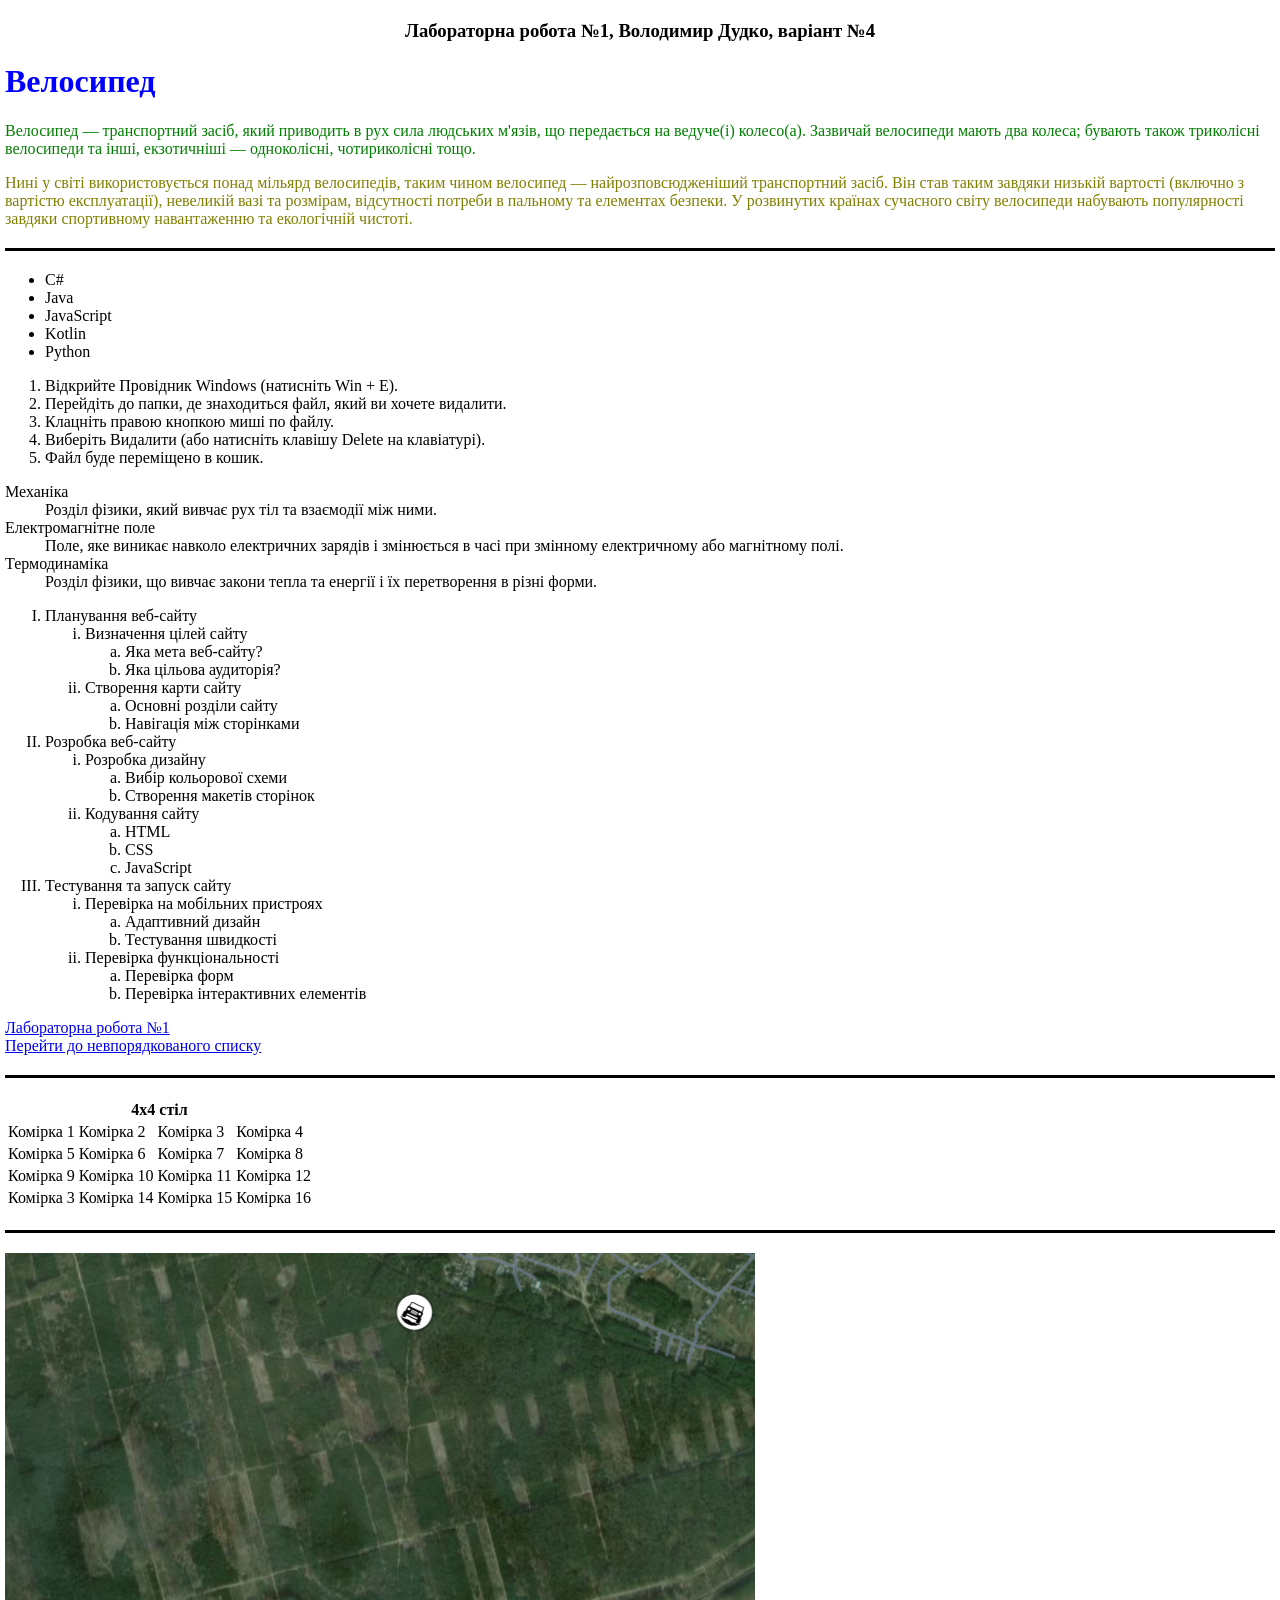
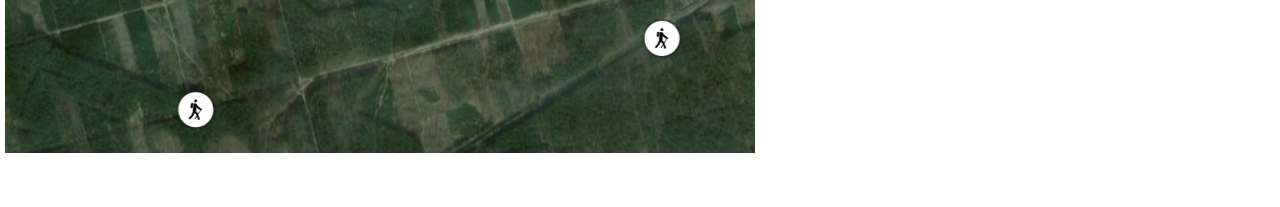
<file: index.html>
<!DOCTYPE html>

<html>

	<head>
		<meta name="viewport" content="width=device-width, initial-scale=1.0">
		<link rel="stylesheet" href="css/main_page.css">
		<title>Лабораторна робота №1</title>
	</head>

	<body>
<!--Частина 1-->
		<h3 class="main_title">Лабораторна робота №1, Володимир Дудко, варіант №4</h3>
		<h1 class="h1_class">Велосипед</h1>
		<p class="first_p">Велосипед — транспортний засіб, який приводить в рух сила людських м'язів, що передається на ведуче(і) колесо(а). Зазвичай велосипеди мають два колеса; бувають також триколісні велосипеди та інші, екзотичніші — одноколісні, чотириколісні тощо.</p>
		<p class="second_p">Нині у світі використовується понад мільярд велосипедів, таким чином велосипед — найрозповсюдженіший транспортний засіб. Він став таким завдяки низькій вартості (включно з вартістю експлуатації), невеликій вазі та розмірам, відсутності потреби в пальному та елементах безпеки. У розвинутих країнах сучасного світу велосипеди набувають популярності завдяки спортивному навантаженню та екологічній чистоті.</p>
		<div class="main_hr"></div>
<!--Частина 2-->
		<ul id="ul_list">
			<li>C#</li>
			<li>Java</li>
			<li>JavaScript</li>
			<li>Kotlin</li>
			<li>Python</li>
		</ul>
		<ol>
			<li>Відкрийте Провідник Windows (натисніть Win + E).</li>
			<li>Перейдіть до папки, де знаходиться файл, який ви хочете видалити.</li>
			<li>Клацніть правою кнопкою миші по файлу.</li>
			<li>Виберіть Видалити (або натисніть клавішу Delete на клавіатурі).</li>
			<li>Файл буде переміщено в кошик.</li>
		</ol>
		<dl>
			<dt>Механіка</dt>
			<dd>Розділ фізики, який вивчає рух тіл та взаємодії між ними.</dd>

			<dt>Електромагнітне поле</dt>
			<dd>Поле, яке виникає навколо електричних зарядів і змінюється в часі при змінному електричному або магнітному полі.</dd>

			<dt>Термодинаміка</dt>
			<dd>Розділ фізики, що вивчає закони тепла та енергії і їх перетворення в різні форми.</dd>
		</dl>

		<ol type="I">
			<li>Планування веб-сайту
				<ol type="i">
					<li>Визначення цілей сайту
						<ol type="a">
							<li>Яка мета веб-сайту?</li>
							<li>Яка цільова аудиторія?</li>
						</ol>
					</li>
					<li>Створення карти сайту
						<ol type="a">
							<li>Основні розділи сайту</li>
							<li>Навігація між сторінками</li>
						</ol>
					</li>
				</ol>
			</li>
			<li>Розробка веб-сайту
				<ol type="i">
					<li>Розробка дизайну
						<ol type="a">
							<li>Вибір кольорової схеми</li>
							<li>Створення макетів сторінок</li>
						</ol>
					</li>
					<li>Кодування сайту
						<ol type="a">
							<li>HTML</li>
							<li>CSS</li>
							<li>JavaScript</li>
						</ol>
					</li>
				</ol>
			</li>
			<li>Тестування та запуск сайту
				<ol type="i">
					<li>Перевірка на мобільних пристроях
						<ol type="a">
							<li>Адаптивний дизайн</li>
							<li>Тестування швидкості</li>
						</ol>
					</li>
					<li>Перевірка функціональності
						<ol type="a">
							<li>Перевірка форм</li>
							<li>Перевірка інтерактивних елементів</li>
						</ol>
					</li>
				</ol>
			</li>
		</ol>
		<a href="https://sh0ser.github.io/Homework/">Лабораторна робота №1</a>
		<a href="#ul_list">Перейти до невпорядкованого списку</a>
		<div class="main_hr"></div>
<!--Частина 3-->
		<table>
			<thead>
				<tr>
					<th rowspan="2" colspan="4">4x4 стіл</th>
				</tr>
			</thead>
			<tbody>
				<tr>
					<td>Комірка 1</td>
					<td>Комірка 2</td>
					<td>Комірка 3</td>
					<td>Комірка 4</td>
				</tr>
				<tr>
					<td>Комірка 5</td>
					<td>Комірка 6</td>
					<td>Комірка 7</td>
					<td>Комірка 8</td>
				</tr>
				<tr>
					<td>Комірка 9</td>
					<td>Комірка 10</td>
					<td>Комірка 11</td>
					<td>Комірка 12</td>
				</tr>
				<tr>
					<td>Комірка 3</td>
					<td>Комірка 14</td>
					<td>Комірка 15</td>
					<td>Комірка 16</td>
				</tr>
			</tbody>
		</table>
		<div class="main_hr"></div>
<!--Частина 4-->
		<img src="map.png" alt="World Map" usemap="#worldmap" width="750" height="500">
		<map name="worldmap">
			<area shape="circle" coords="407, 58, 20" alt="Маршрут №1" href="https://uk.wikiloc.com/marshruty-bezdorizhzhia/sub-xv-141393130" target="_blank">
			<area shape="circle" coords="656,384,20" alt="Маршрут №2" href="https://uk.wikiloc.com/marshruty-pokhid/korchi-vasyl-17261161" target="_blank">
			<area shape="circle" coords="190,456,20" alt="Маршрут №3" href="https://uk.wikiloc.com/marshruty-pokhid/borova-dzvinkove-zhornivka-zabiria-boiarka-32883570" target="_blank">
		</map>
	</body>

</html>
</file>
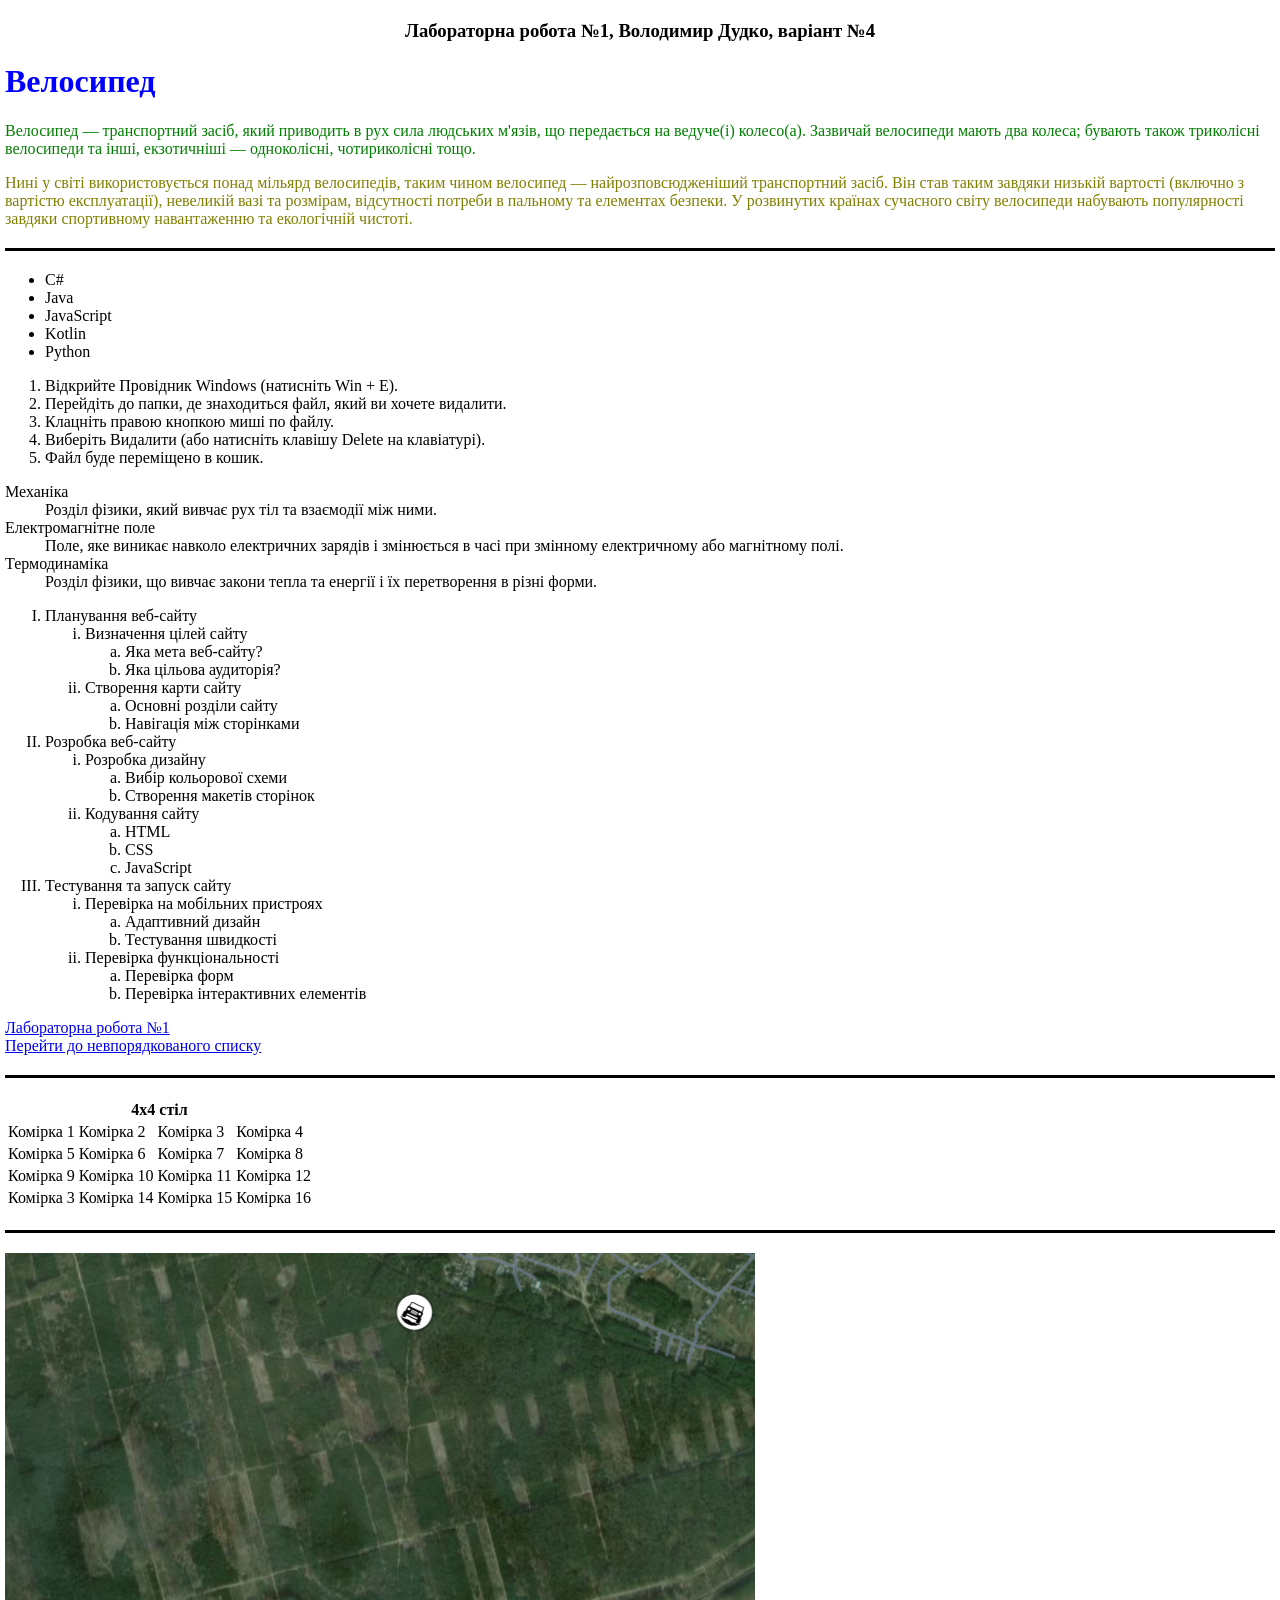
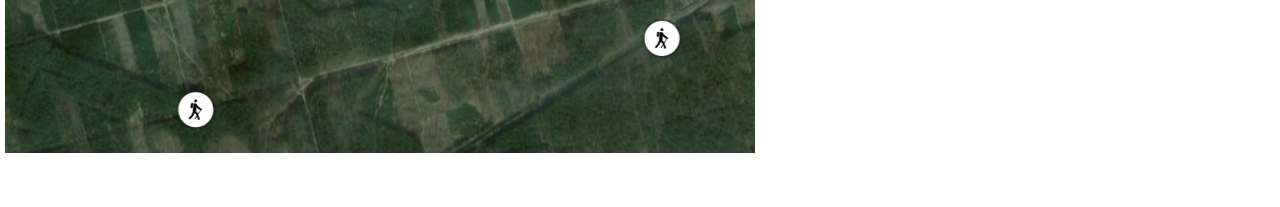
<file: Lab_1.html>
<!DOCTYPE html>

<html>

	<head>
		<meta name="viewport" content="width=device-width, initial-scale=1.0">
		<link rel="stylesheet" href="css/Lab_1.css">
		<title>Лабораторна робота №1</title>
	</head>

	<body>
<!--Частина 1-->
		<h3 class="main_title">Лабораторна робота №1, Володимир Дудко, варіант №4</h3>
		<h1 class="h1_class">Велосипед</h1>
		<p class="first_p">Велосипед — транспортний засіб, який приводить в рух сила людських м'язів, що передається на ведуче(і) колесо(а). Зазвичай велосипеди мають два колеса; бувають також триколісні велосипеди та інші, екзотичніші — одноколісні, чотириколісні тощо.</p>
		<p class="second_p">Нині у світі використовується понад мільярд велосипедів, таким чином велосипед — найрозповсюдженіший транспортний засіб. Він став таким завдяки низькій вартості (включно з вартістю експлуатації), невеликій вазі та розмірам, відсутності потреби в пальному та елементах безпеки. У розвинутих країнах сучасного світу велосипеди набувають популярності завдяки спортивному навантаженню та екологічній чистоті.</p>
		<div class="main_hr"></div>
<!--Частина 2-->
		<ul id="ul_list">
			<li>C#</li>
			<li>Java</li>
			<li>JavaScript</li>
			<li>Kotlin</li>
			<li>Python</li>
		</ul>
		<ol>
			<li>Відкрийте Провідник Windows (натисніть Win + E).</li>
			<li>Перейдіть до папки, де знаходиться файл, який ви хочете видалити.</li>
			<li>Клацніть правою кнопкою миші по файлу.</li>
			<li>Виберіть Видалити (або натисніть клавішу Delete на клавіатурі).</li>
			<li>Файл буде переміщено в кошик.</li>
		</ol>
		<dl>
			<dt>Механіка</dt>
			<dd>Розділ фізики, який вивчає рух тіл та взаємодії між ними.</dd>

			<dt>Електромагнітне поле</dt>
			<dd>Поле, яке виникає навколо електричних зарядів і змінюється в часі при змінному електричному або магнітному полі.</dd>

			<dt>Термодинаміка</dt>
			<dd>Розділ фізики, що вивчає закони тепла та енергії і їх перетворення в різні форми.</dd>
		</dl>

		<ol type="I">
			<li>Планування веб-сайту
				<ol type="i">
					<li>Визначення цілей сайту
						<ol type="a">
							<li>Яка мета веб-сайту?</li>
							<li>Яка цільова аудиторія?</li>
						</ol>
					</li>
					<li>Створення карти сайту
						<ol type="a">
							<li>Основні розділи сайту</li>
							<li>Навігація між сторінками</li>
						</ol>
					</li>
				</ol>
			</li>
			<li>Розробка веб-сайту
				<ol type="i">
					<li>Розробка дизайну
						<ol type="a">
							<li>Вибір кольорової схеми</li>
							<li>Створення макетів сторінок</li>
						</ol>
					</li>
					<li>Кодування сайту
						<ol type="a">
							<li>HTML</li>
							<li>CSS</li>
							<li>JavaScript</li>
						</ol>
					</li>
				</ol>
			</li>
			<li>Тестування та запуск сайту
				<ol type="i">
					<li>Перевірка на мобільних пристроях
						<ol type="a">
							<li>Адаптивний дизайн</li>
							<li>Тестування швидкості</li>
						</ol>
					</li>
					<li>Перевірка функціональності
						<ol type="a">
							<li>Перевірка форм</li>
							<li>Перевірка інтерактивних елементів</li>
						</ol>
					</li>
				</ol>
			</li>
		</ol>
		<a href="file:///C:/my_files/576/%D0%9A%D0%90%D0%86/3%20%D0%BA%D1%83%D1%80%D1%81/2%20%D1%81%D0%B5%D0%BC%D0%B5%D1%81%D1%82%D1%80/%D0%9F%D1%80%D0%BE%D0%B3%D1%80%D0%B0%D0%BC%D1%83%D0%B2%D0%B0%D0%BD%D0%BD%D1%8F%20%D0%B4%D0%BB%D1%8F%20%D0%86%D0%BD%D1%82%D0%B5%D1%80%D0%BD%D0%B5%D1%82/Lab_1/Lab_1.html">Лабораторна робота №1</a>
		<a href="#ul_list">Перейти до невпорядкованого списку</a>
		<div class="main_hr"></div>
<!--Частина 3-->
		<table>
			<thead>
				<tr>
					<th rowspan="2" colspan="4">4x4 стіл</th>
				</tr>
			</thead>
			<tbody>
				<tr>
					<td>Комірка 1</td>
					<td>Комірка 2</td>
					<td>Комірка 3</td>
					<td>Комірка 4</td>
				</tr>
				<tr>
					<td>Комірка 5</td>
					<td>Комірка 6</td>
					<td>Комірка 7</td>
					<td>Комірка 8</td>
				</tr>
				<tr>
					<td>Комірка 9</td>
					<td>Комірка 10</td>
					<td>Комірка 11</td>
					<td>Комірка 12</td>
				</tr>
				<tr>
					<td>Комірка 3</td>
					<td>Комірка 14</td>
					<td>Комірка 15</td>
					<td>Комірка 16</td>
				</tr>
			</tbody>
		</table>
		<div class="main_hr"></div>
<!--Частина 4-->
		<img src="map.png" alt="World Map" usemap="#worldmap" width="750" height="500">
		<map name="worldmap">
			<area shape="circle" coords="407, 58, 20" alt="Маршрут №1" href="https://uk.wikiloc.com/marshruty-bezdorizhzhia/sub-xv-141393130" target="_blank">
			<area shape="circle" coords="656,384,20" alt="Маршрут №2" href="https://uk.wikiloc.com/marshruty-pokhid/korchi-vasyl-17261161" target="_blank">
			<area shape="circle" coords="190,456,20" alt="Маршрут №3" href="https://uk.wikiloc.com/marshruty-pokhid/borova-dzvinkove-zhornivka-zabiria-boiarka-32883570" target="_blank">
		</map>
	</body>

</html>
</file>
<file: css/main_page.css>
body {
	margin: 20px 5px 50px 5px;
}
a {
	display: block;
}
a:hover {
	color: green;
}
.main_title {
	text-align: center;
}
.h1_class {
	color: blue;
}
.first_p {
	font-family: "Times New Roman", serif;
	color: green;
}
.second_p {
	font-family: "Arial Narrow", serif;
	color: #808000;
}
.main_hr {
	width: 100%;
	height: 3px;
	margin: 20px 0px;
	background: black;
}
</file>
<file: css/Lab_1.css>
body {
	margin: 20px 5px 50px 5px;
}
a {
	display: block;
}
a:hover {
	color: green;
}
.main_title {
	text-align: center;
}
.h1_class {
	color: blue;
}
.first_p {
	font-family: "Times New Roman", serif;
	color: green;
}
.second_p {
	font-family: "Arial Narrow", serif;
	color: #808000;
}
.main_hr {
	width: 100%;
	height: 3px;
	margin: 20px 0px;
	background: black;
}
</file>
